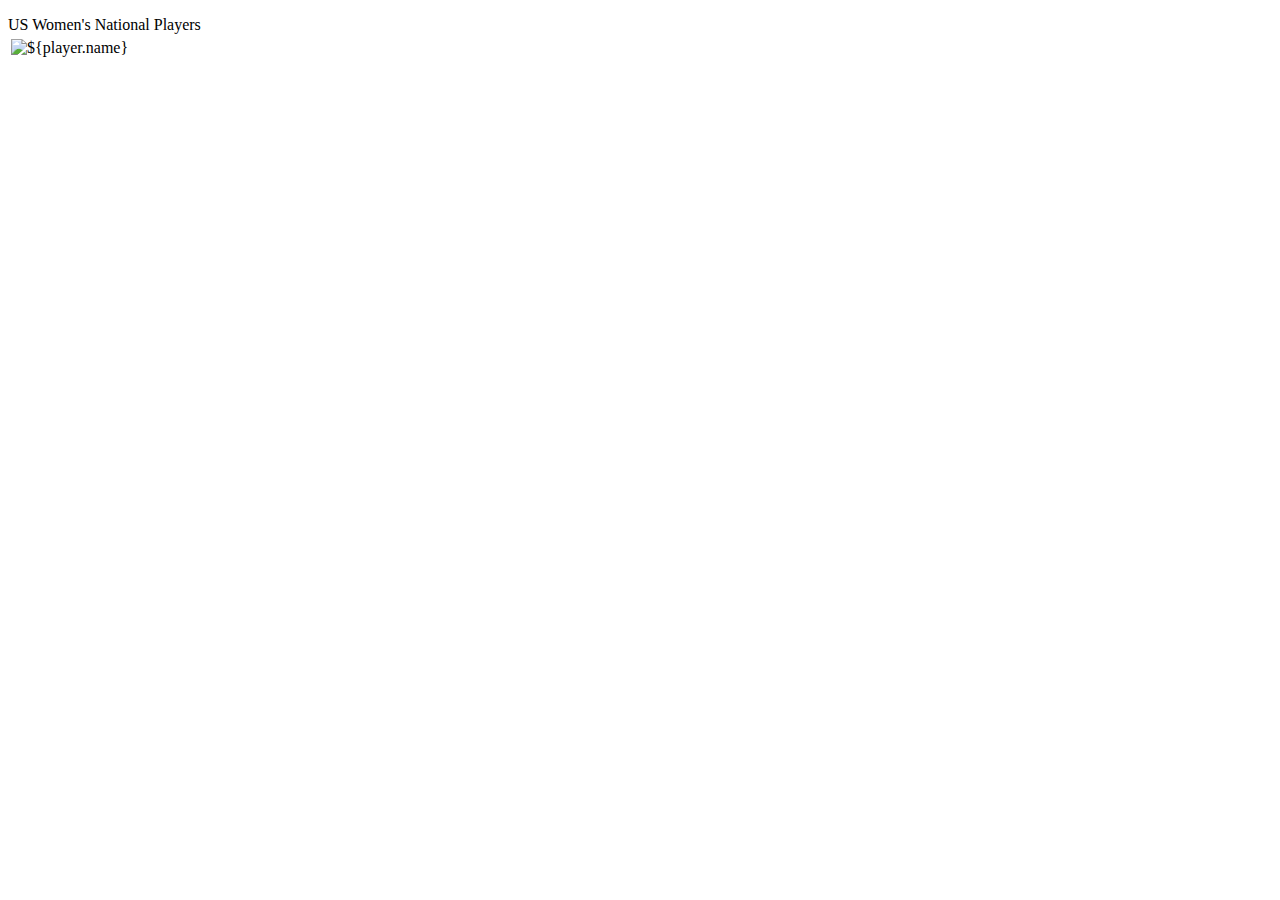
<file: src/main/resources/templates/index.html>
<!DOCTYPE html>
<html lang="en" xmlns:th="https://www.thymeleaf.org/">
<head th:replace="fragments :: head"></head>

<!--<header th:replace="fragments :: header"></header>-->
<body>

<!--Demo a tag that links to another part of the page-->
<!--<a id="facebook_ads_example">This is the Facebook ad example I want to link to.</a>-->
<!--<a rel="noopener" target="_blank" href="#facebook_ads_example">Click here to see an example of how a company uses Facebook ads.</a>-->


<!--<a th:href="'/events/detail?eventId=' + ${event.id}" th:text="${event.name}">-->
    <div>
        <ul id="playerNamesUl" th:each="player : ${players}">
            <ul><a rel="noopener" href="#${player.id}" th:text="${player.name}"></a></ul>
        </ul>
    </div>

<!--    img th:src="@{/images/580_DUNN_CRYSTAL_4323.jpg}"> THIS WORKS-->
    <table class="table table-striped">
        <thead>
            <tr>US Women's National Players</tr>
        </thead>
        <tr th:each="player : ${players}">
<!--            <img src="img_girl.jpg" alt="Girl in a jacket" width="500" height="600">-->
<!--            <img th:src="@{${'/img/' + players.id +'_'+ players.name + '.png'}}" width="120"/>-->
            <td>
                <img id="${player.id}" th:src="@{${player.profilePic}}" alt="${player.name}"width="120" height="120">
            </td>

            <td th:text="${player.name}"></td>
            <td th:text="${player.goals}"></td>
        </tr>
    </table>


</body>
</html>
</file>
